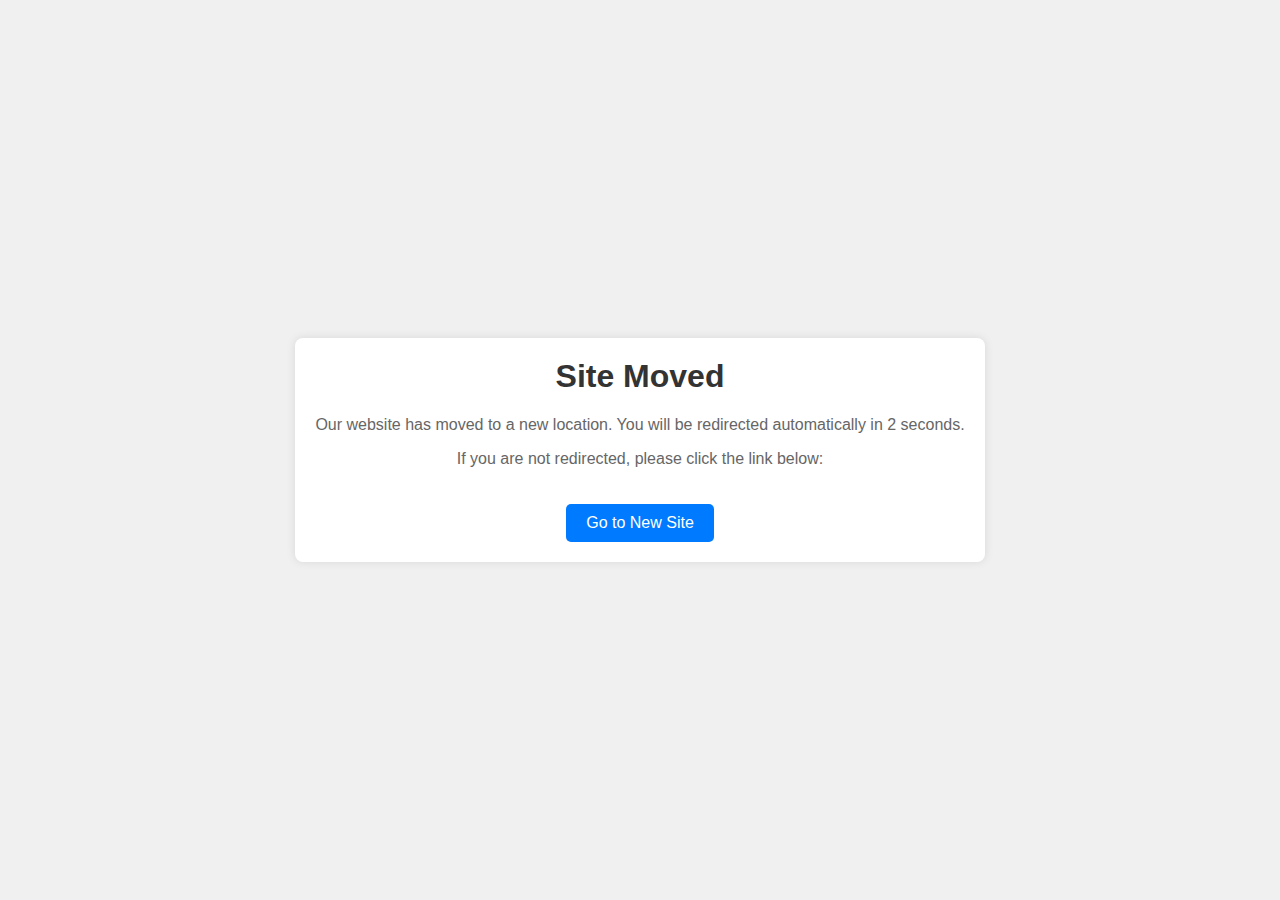
<file: index.html>
<!DOCTYPE html>
<html lang="en">
<head>
    <meta charset="UTF-8">
    <meta name="viewport" content="width=device-width, initial-scale=1.0">
    <title>Site Moved</title>
    <style>
        body {
            font-family: Arial, sans-serif;
            background-color: #f0f0f0;
            display: flex;
            justify-content: center;
            align-items: center;
            height: 100vh;
            margin: 0;
        }
        .container {
            background-color: #fff;
            padding: 20px;
            box-shadow: 0 0 10px rgba(0, 0, 0, 0.1);
            text-align: center;
            border-radius: 8px;
        }
        h1 {
            margin-top: 0;
            color: #333;
        }
        p {
            color: #666;
        }
        .button {
            display: inline-block;
            margin-top: 20px;
            padding: 10px 20px;
            color: #fff;
            background-color: #007bff;
            text-decoration: none;
            border-radius: 5px;
            transition: background-color 0.3s;
        }
        .button:hover {
            background-color: #0056b3;
        }
    </style>
    <meta http-equiv="refresh" content="1; url=https://topics-seminar-and-projects.pages.dev">
</head>
<body>
    <div class="container">
        <h1>Site Moved</h1>
        <p>Our website has moved to a new location. You will be redirected automatically in 2 seconds.</p>
        <p>If you are not redirected, please click the link below:</p>
        <a href="https://topics-seminar-and-projects.pages.dev" class="button">Go to New Site</a>
    </div>
</body>
</html>
</file>
